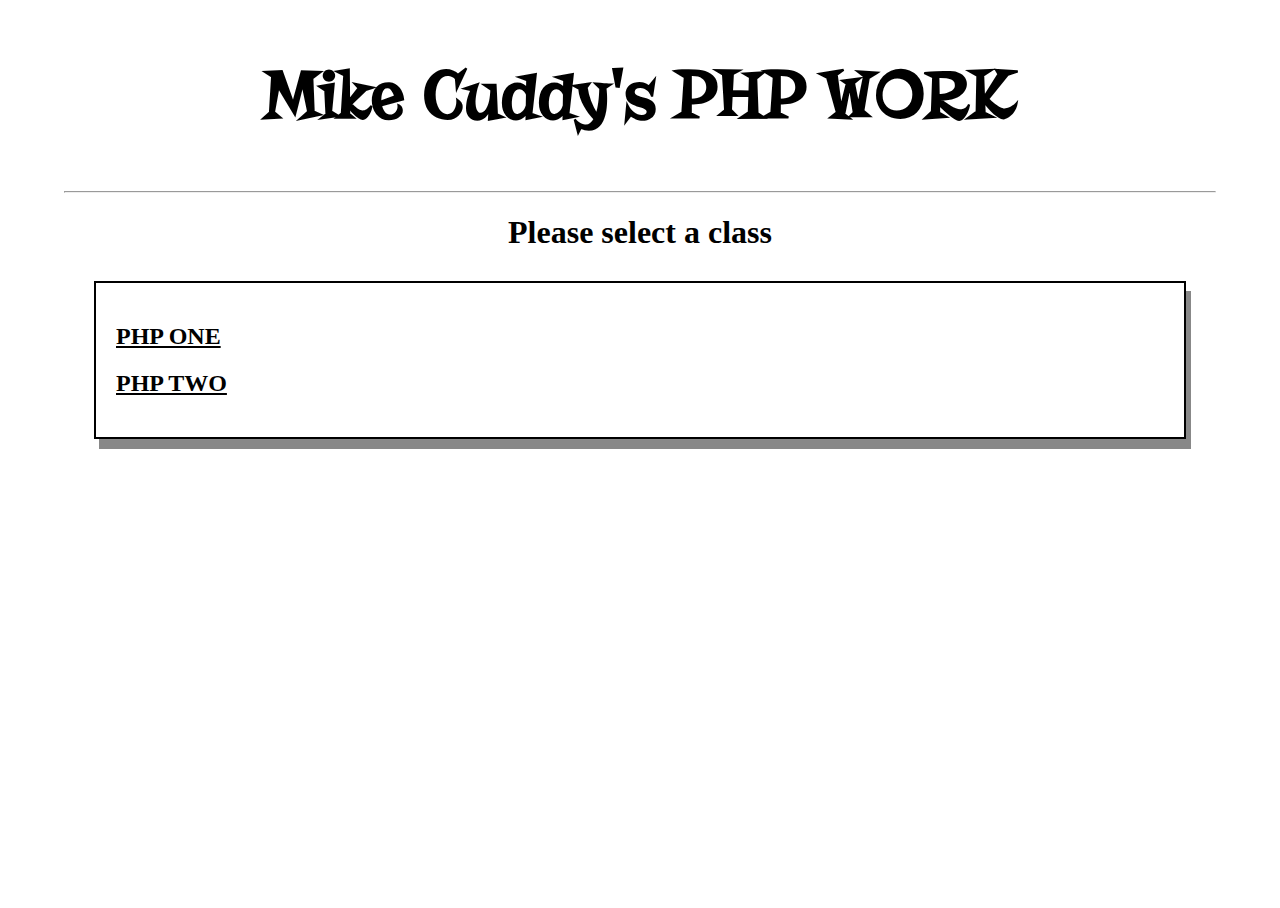
<file: index.html>
<!DOCTYPE html>
<html lang="en">
<head>
<meta name="viewport" content="width=device-width, initial-scale=1.0">
<meta charset="utf-8">
<meta name="author" content="Mike Cuddy" />
<meta name="description" contents="">
  <title>Mike Cuddy's GTC Work</title>
  <link href="https://fonts.googleapis.com/css?family=Risque|Source+Sans+Pro" rel="stylesheet">
  <link rel="stylesheet" type="text/css" href="generic.css">
  <link rel="stylesheet" type="text/css" href="test.css">
</head>
<body>

<header>
  <h1>Mike Cuddy's PHP WORK</h1>
</header>

<hr>

<main>
  <h1 class='center'>Please select a class</h1>

  <div>
    <h2><a href="PHP_one.html">PHP ONE</a></h2>
    <h2><a href="php_two.html">PHP TWO</a></h2>
  </div>

</main>

</body>
</html>
</file>
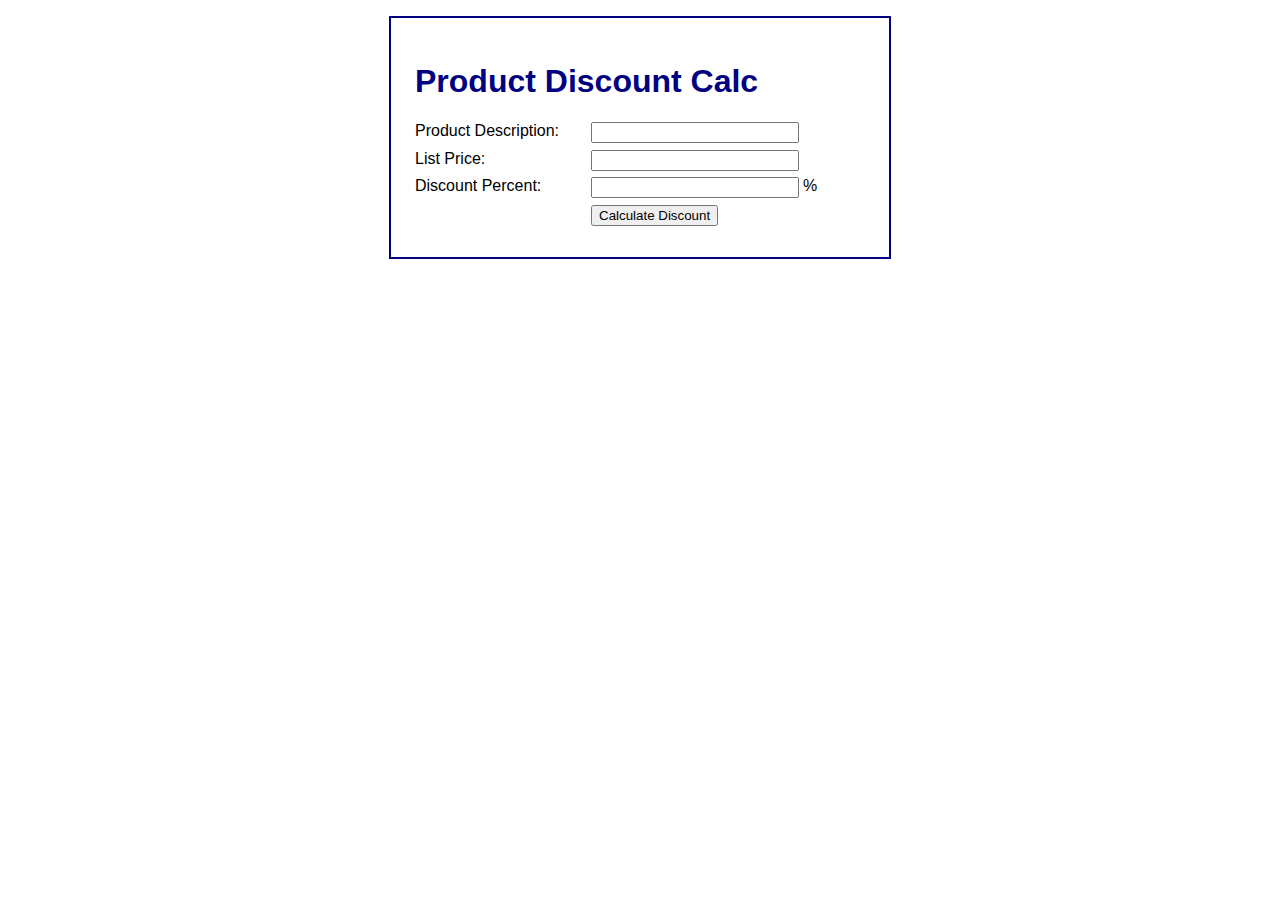
<file: one/index.html>
<!DOCTYPE html>
<html>
<head>
  <title>Chap One Example</title>
  <link rel="stylesheet" type="text/css" href="index.css">
</head>
<body>

  <main>
    <h1>Product Discount Calc</h1>

    <form action='display_discount.php' method='post'>

      <div id='data'>

        <label>Product Description:</label>
        <input type='text' name='product_description'><br>

        <label>List Price:</label>
        <input type='text' name='list_price'><br>

        <label>Discount Percent:</label>
        <input type='text' name='discount_percent'><span>%</span><br>

      </div>

      <div id='buttons'>
        <label>&nbsp;</label>
        <input type='submit' value='Calculate Discount'><br>
      </div>

    </form>

  </main>

</body>
</html>
</file>
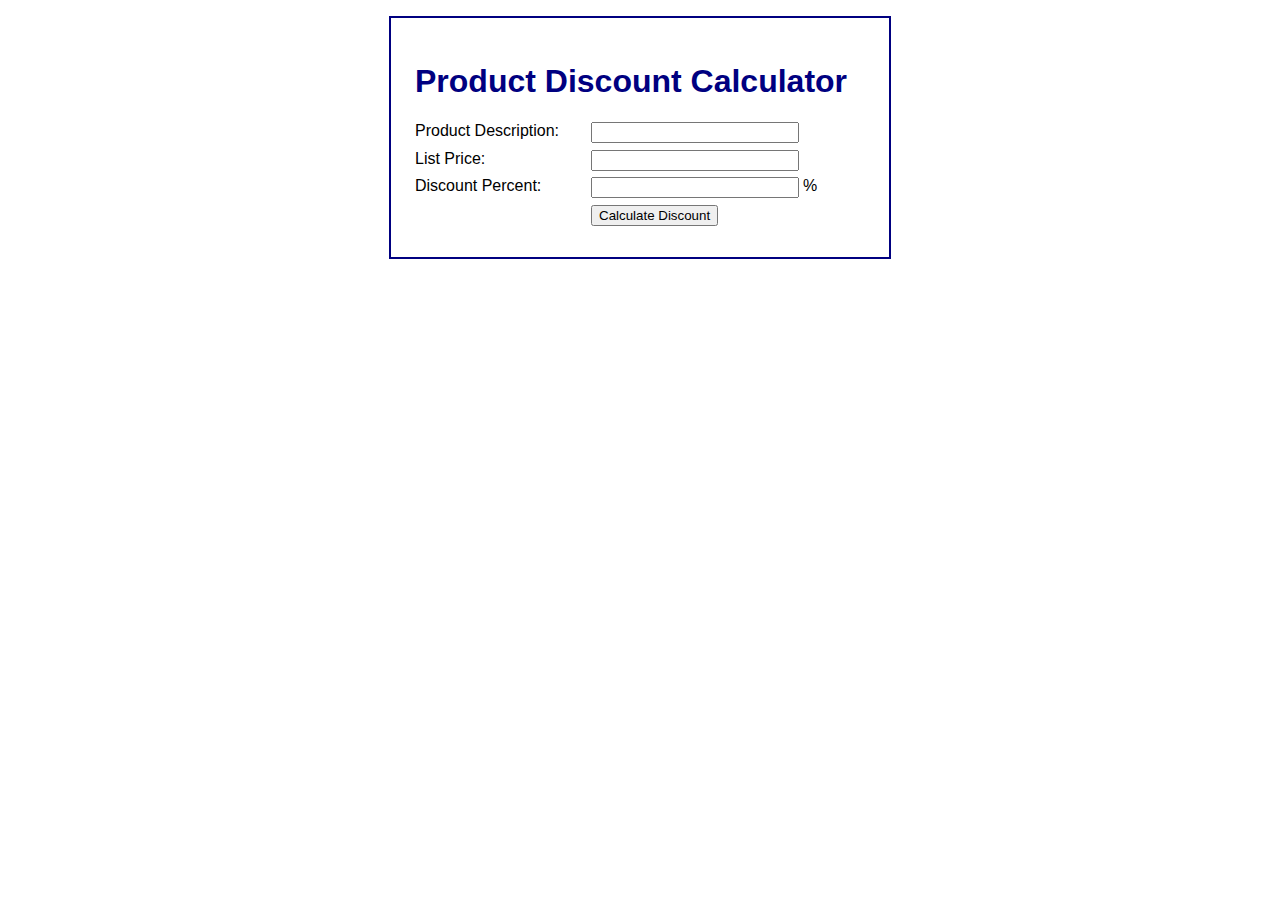
<file: one/1-1/index.html>
<!DOCTYPE html>
<html>
<head>
  <title>Chap One Example</title>
  <link rel="stylesheet" type="text/css" href="index.css">
</head>
<body>

  <main>
    <h1>Product Discount Calculator</h1>

    <form action='display_discount.php' method='post'>

      <div id='data'>

        <label>Product Description:</label>
        <input type='text' name='product_description'><br>

        <label>List Price:</label>
        <input type='text' name='list_price'><br>

        <label>Discount Percent:</label>
        <input type='text' name='discount_percent'><span>%</span><br>

      </div>

      <div id='buttons'>
        <label>&nbsp;</label>
        <input type='submit' value='Calculate Discount'><br>
      </div>

    </form>

  </main>

</body>
</html>
</file>
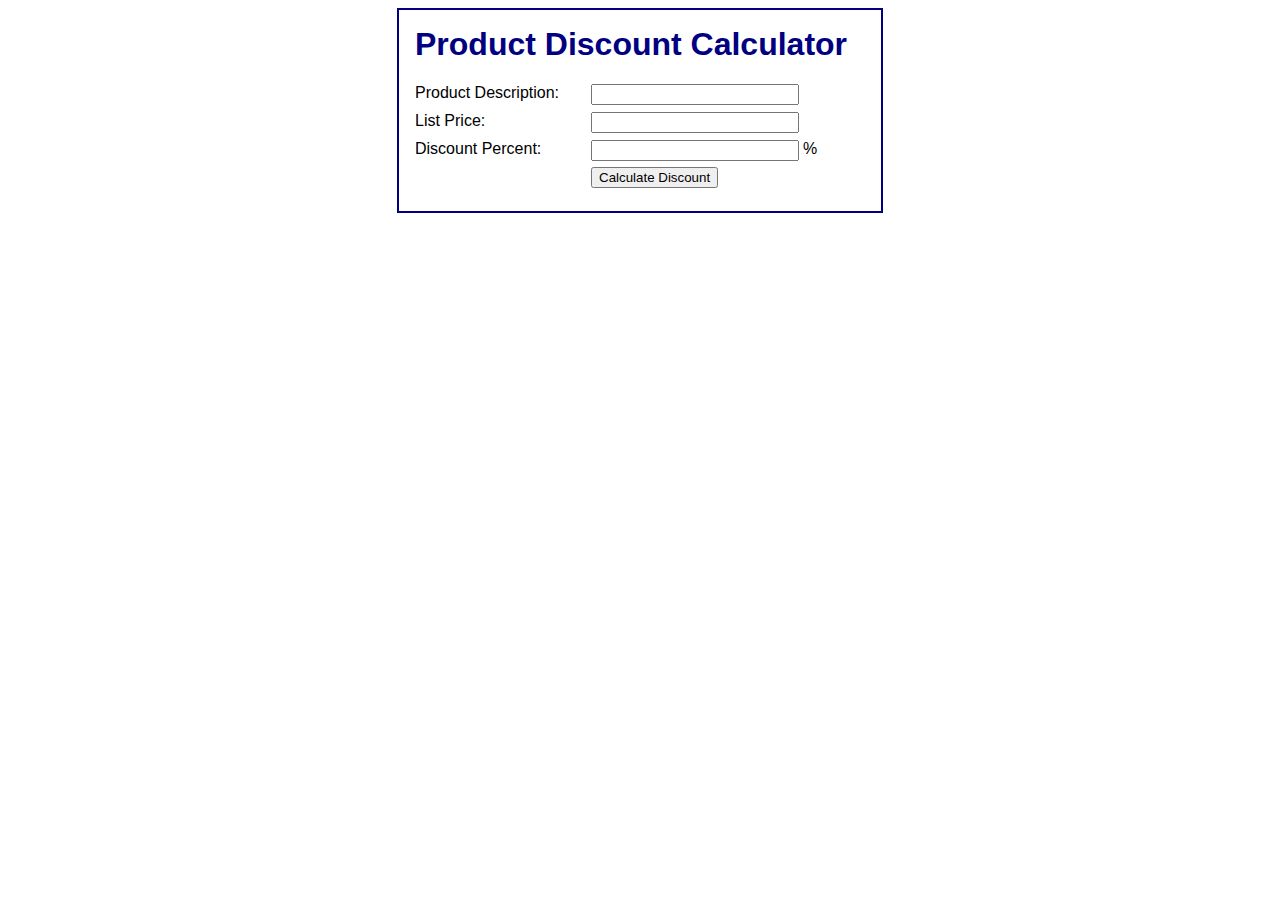
<file: two/2-1/index.html>
<!DOCTYPE html>
<html>
<head>
    <title>Product Discount Calculator</title>
    <link rel="stylesheet" type="text/css" href="main.css">
</head>

<body>
    <main>
        <h1>Product Discount Calculator</h1>
        <form action="display_discount.php" method="post">

            <div id="data">
                <label>Product Description:</label>
                <input type="text" name="product_description"><br>

                <label>List Price:</label>
                <input type="text" name="list_price"><br>

                <label>Discount Percent:</label>
                <input type="text" name="discount_percent"><span>%</span><br>
            </div>

            <div id="buttons">
                <label>&nbsp;</label>
                <input type="submit" value="Calculate Discount"><br>
            </div>

        </form>
    </main>
</body>
</html>
</file>
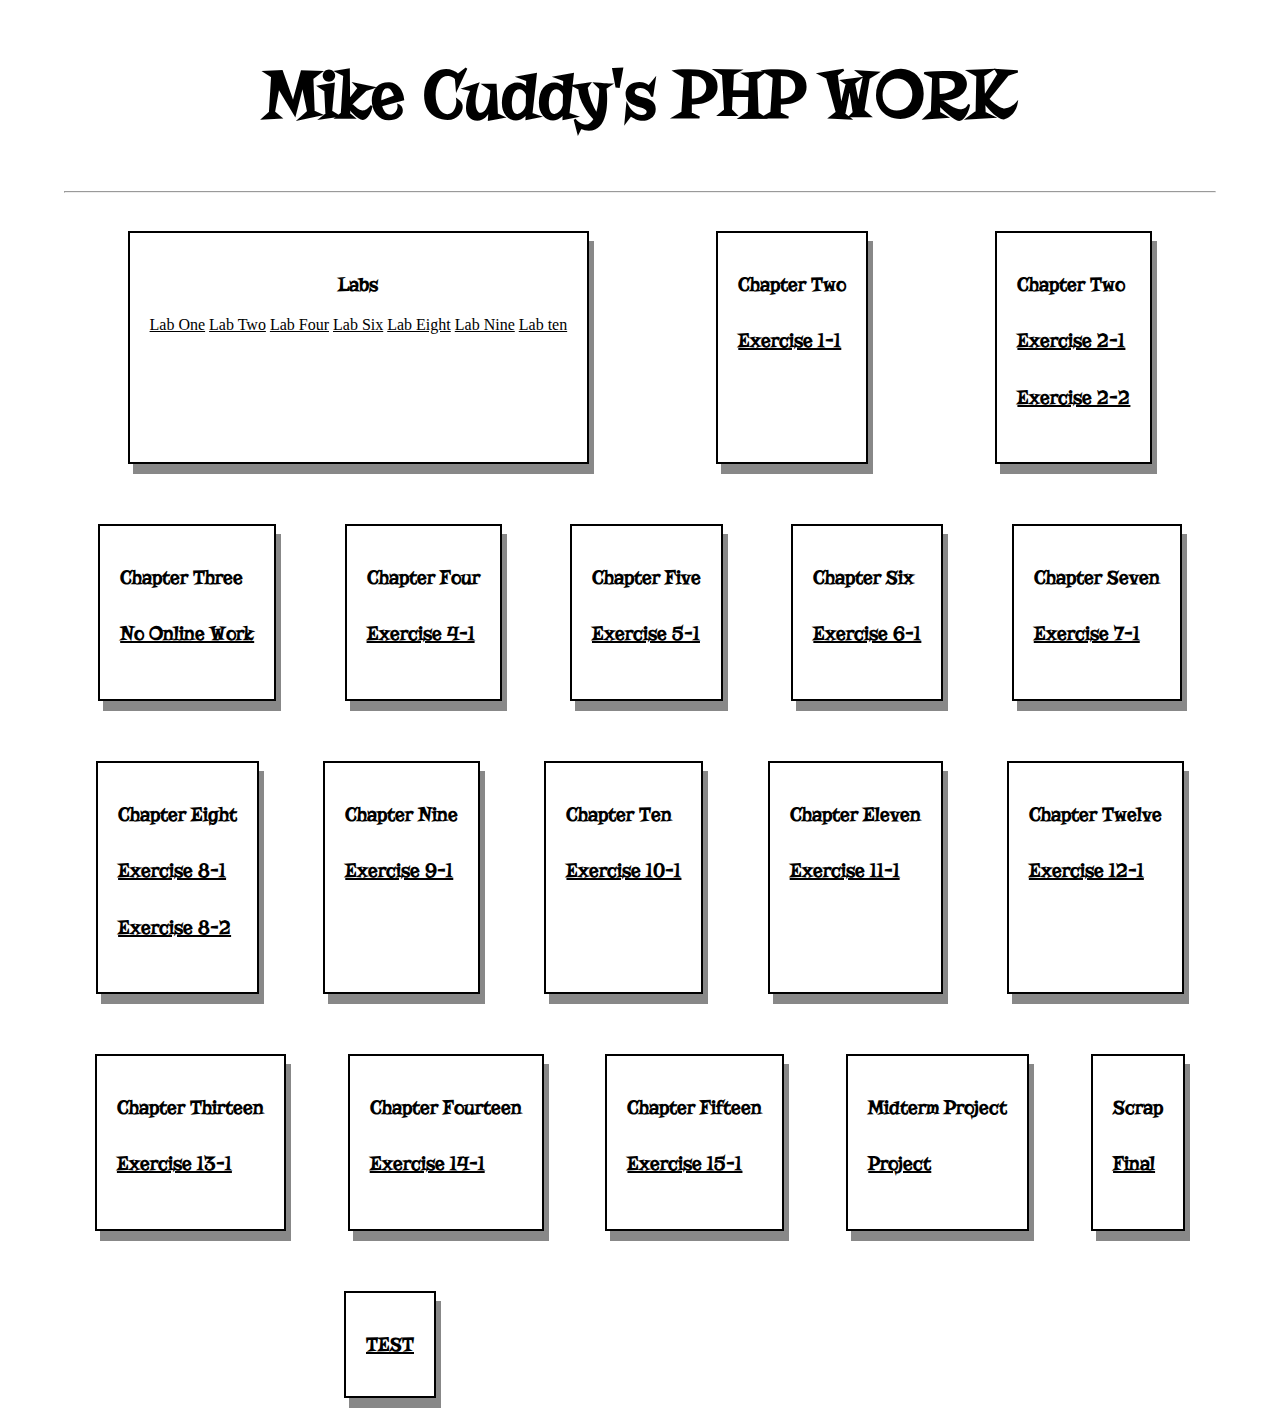
<file: PHP_one.html>
<!DOCTYPE html>
<html lang="en">
<head>
<meta name="viewport" content="width=device-width, initial-scale=1.0">
<meta charset="utf-8">
<meta name="author" content="Mike Cuddy" />
<meta name="description" contents="">
  <title>Mike Cuddy's GTC Work PHP 1 and 2</title>
  <link href="https://fonts.googleapis.com/css?family=Risque|Source+Sans+Pro" rel="stylesheet">
  <link rel="stylesheet" type="text/css" href="test.css">
</head>
<body>

<header>
  <h1>Mike Cuddy's PHP WORK</h1>
</header>

<hr>

<section id='container'>

  <div>
    <h3 class='center'>Labs</h3>
    <a href="labs/lab_01/index.php">Lab One</a>
    <a href="labs/lab_02/index.php">Lab Two</a>
    <a href="labs/lab_04/index.php">Lab Four</a>
    <a href="labs/lab_06/index.php">Lab Six</a>
    <a href="labs/lab_07/index.php">Lab Eight</a>
    <a href="labs/lab_09/index.php">Lab Nine</a>
    <a href="labs/lab_10/index.php">Lab ten</a>

  </div>

  <div>
    <h3>Chapter Two</h3>
    <h5><a href='one/1-1/index.html'>Exercise 1-1</a></h5>
  </div>

  <div>
    <h3>Chapter Two</h3>
    <h5><a href='two/2-1/index.html'>Exercise 2-1</a></h5>
    <h5><a href='two/2-2/index.php'>Exercise 2-2</a></h5>
  </div>

  <div>
    <h3>Chapter Three</h3>
    <h5><a href='#'>No Online Work</a></h5>
  </div>

  <div>
    <h3>Chapter Four</h3>
    <h5><a href='four/4-1/index.php'>Exercise 4-1</a></h5>
  </div>

  <div>
    <h3>Chapter Five</h3>
    <h5><a href='five/5-1/index.php'>Exercise 5-1</a></h5>
  </div>

  <div>
    <h3>Chapter Six</h3>
    <h5><a href='six/6-1/index.php'>Exercise 6-1</a></h5>
  </div>

  <div>
    <h3>Chapter Seven</h3>
    <h5><a href='seven/7-1/index.php'>Exercise 7-1</a></h5>
  </div>

  <div>
    <h3>Chapter Eight</h3>
    <h5><a href='eight/8-1/index.php'>Exercise 8-1</a></h5>
    <h5><a href='eight/8-2/index.php'>Exercise 8-2</a></h5>
  </div>

  <div>
    <h3>Chapter Nine</h3>
    <h5><a href='nine/9-1'>Exercise 9-1</a></h5>
  </div>

  <div>
    <h3>Chapter Ten</h3>
    <h5><a href='ten/10-1'>Exercise 10-1</a></h5>
  </div>

  <div>
    <h3>Chapter Eleven</h3>
    <h5><a href='eleven/11-1'>Exercise 11-1</a></h5>
  </div>

  <div>
    <h3>Chapter Twelve</h3>
    <h5><a href='twelve/12-1'>Exercise 12-1</a></h5>
  </div>

  <div>
    <h3>Chapter Thirteen</h3>
    <h5><a href='thirteen/13-1'>Exercise 13-1</a></h5>
  </div>

  <div>
    <h3>Chapter Fourteen</h3>
    <h5><a href='fourteen/14-1'>Exercise 14-1</a></h5>
  </div>

  <div>
    <h3>Chapter Fifteen</h3>
    <h5><a href='fifteen/15-1'>Exercise 15-1</a></h5>
  </div>

  <div>
    <h3>Midterm Project</h3>
    <h5><a href='midterm_project/index.php'>Project</a></h5>
  </div>

  <div>
    <h3>Scrap</h3>
    <h5><a href='final/index.php'>Final</a></h5>
  </div>
  
  <div>
    <h3><a href='test.php'>TEST</h3>
  </div>
  

</section>

</body>
</html>
</file>
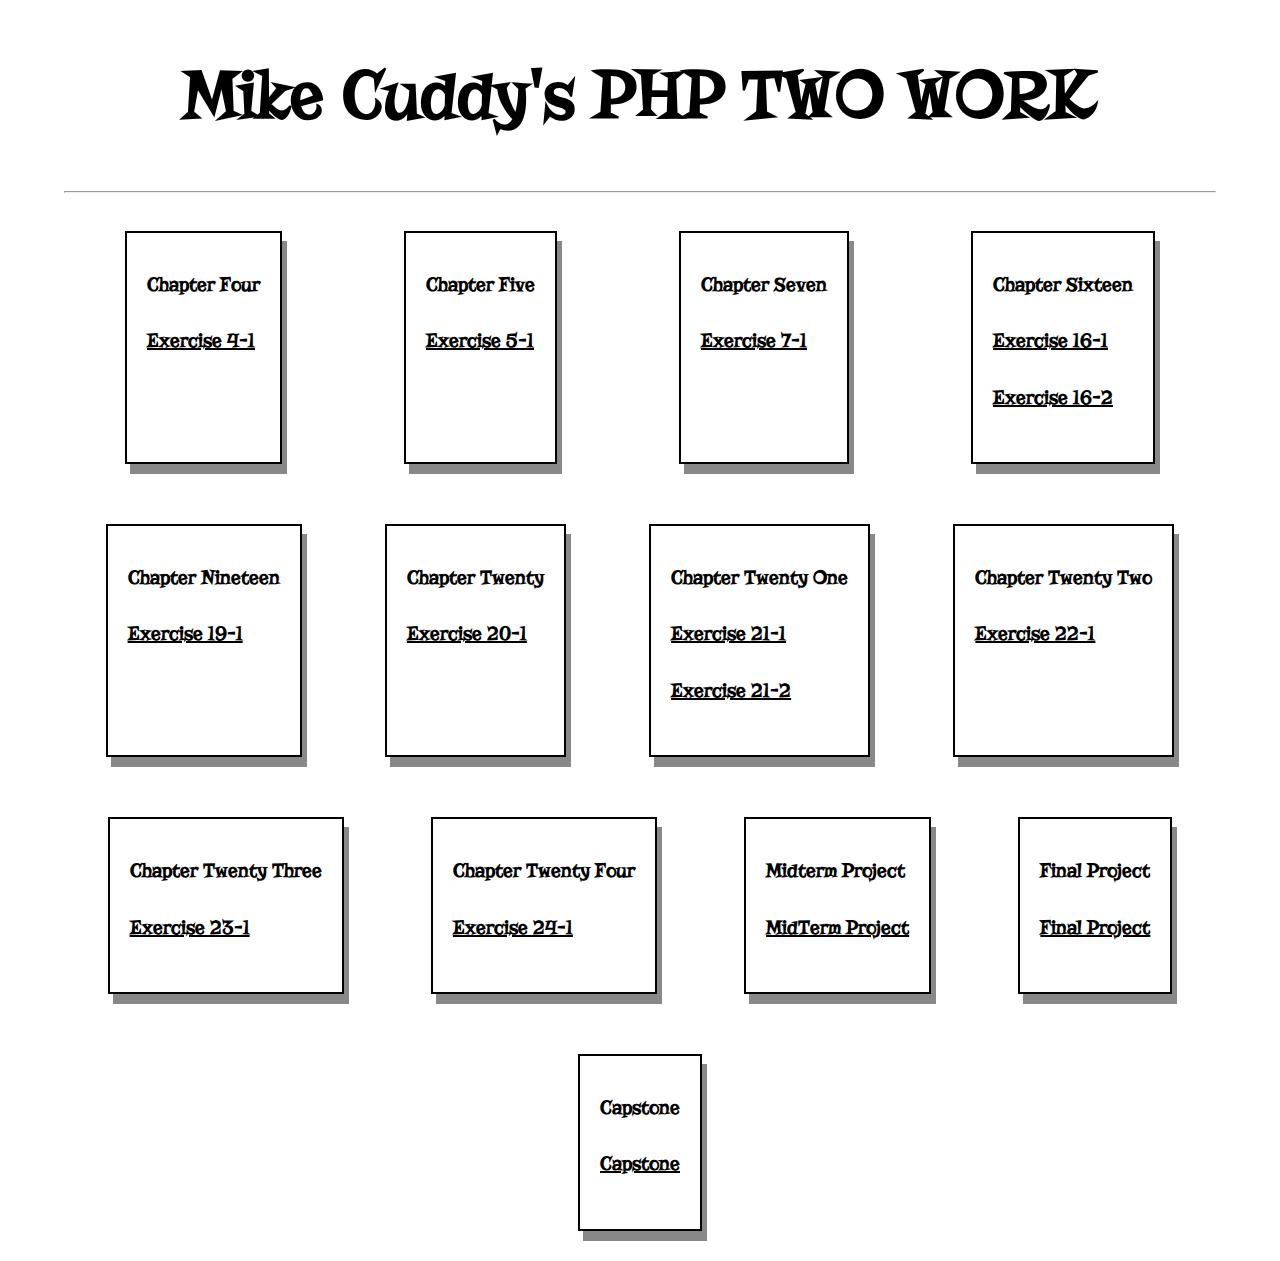
<file: php_two.html>
<!DOCTYPE html>
<html lang="en">
<head>
<meta name="viewport" content="width=device-width, initial-scale=1.0">
<meta charset="utf-8">
<meta name="author" content="Mike Cuddy" />
<meta name="description" contents="">
  <title>Mike Cuddy's GTC Work</title>
  <link href="https://fonts.googleapis.com/css?family=Risque|Source+Sans+Pro" rel="stylesheet">
  <link rel="stylesheet" type="text/css" href="test.css">
</head>
<body>

<header>
  <h1>Mike Cuddy's PHP TWO WORK</h1>
</header>

<hr>

<section id='container'>

  <div>
    <h3>Chapter Four</h3>
    <h5><a href='four/4-1/index.php'>Exercise 4-1</a></h5>
  </div>

  <div>
    <h3>Chapter Five</h3>
    <h5><a href='five/5-1/index.php'>Exercise 5-1</a></h5>
  </div>

  <div>
    <h3>Chapter Seven</h3>
    <h5><a href='seven/7-1/index.php'>Exercise 7-1</a></h5>
  </div>

  <div>
    <h3>Chapter Sixteen</h3>
    <h5><a href='sixteen/16-1/index.php'>Exercise 16-1</a></h5>
    <h5><a href='sixteen/16-2/index.php'>Exercise 16-2</a></h5>
  </div>

  <div>
    <h3>Chapter Nineteen</h3>
    <h5><a href='nineteen/19-1/index.php'>Exercise 19-1</a></h5>
  </div>

  <div>
    <h3>Chapter Twenty</h3>
    <h5><a href='twenty/index.php'>Exercise 20-1</a></h5>
  </div>

  <div>
    <h3>Chapter Twenty One</h3>
    <h5><a href='twenty_one/21-1/index.php'>Exercise 21-1</a></h5>
    <h5><a href='twenty_one/21-2/index.php'>Exercise 21-2</a></h5>
  </div>

  <div>
    <h3>Chapter Twenty Two</h3>
    <h5><a href='twenty_two/22-1/index.php'>Exercise 22-1</a></h5>
  </div>

  <div>
    <h3>Chapter Twenty Three</h3>
    <h5><a href='twenty_three/23-1/index.php'>Exercise 23-1</a></h5>
  </div>

  <div>
    <h3>Chapter Twenty Four</h3>
    <h5><a href='twenty_four/index.php'>Exercise 24-1</a></h5>
  </div>

  <div>
    <h3>Midterm Project</h3>
    <h5><a href='midterm_project_2/index.php'>MidTerm Project</a></h5>
  </div>

  <div>
    <h3>Final Project</h3>
    <h5><a href='final_2/index.php'>Final Project</a></h5>
  </div>

  <div>
    <h3>Capstone</h3>
    <h5><a href='final_2/index.php'>Capstone</a></h5>
  </div>

</section>

</body>
</html>
</file>
<file: generic.css>
.center {
  text-align: center;
}
</file>
<file: test.css>
/******************************
Generic CSS for entire page
*******************************/

body, html {
  height: 100%;
}

body {
  margin-left: 5%;
  margin-right: 5%;
}

* {
  box-sizing: border-box;
}

.center {
  text-align: center;
}

h3 {
  color: black;
}

h3, h5 {
  font-family: 'Risque', cursive;
  font-size: 20px;
}

a {
  color: black;
}

a:hover {
  color: orange;
}


/**************************
CSS for header section 
**************************/

header {
  display: flex;
  flex-direction: column;
  align-items: center;
  font-family: 'Risque', cursive;
  font-size: 35px;
}



/**************************
CSS for secton on work
**************************/

#container {
  display: flex;
  flex-direction: row;
  justify-content: space-around;
  flex-wrap: wrap;
}

div {
  margin: 30px;
  padding: 20px;
  border: 2px solid black;
  box-shadow: 5px 10px #888888;
}


/*#work_section_area {
  display: grid;
  grid-template-columns: repeat(3, auto);
  grid-template-rows: repeat(6, auto);
  border: 2px solid yellow;
}*/
</file>
<file: one/index.css>
body {
  font-family: Arial, Helvetica, sans-serif;
  margin: 1em;
  padding: 0;
}

main {
  display: block;
  width: 450px;
  margin: 0 auto;
  padding: 1.5em;
  background: white;
  border: 2px solid navy;
}

h1 {
  color: navy;
}

label {
  width: 10em;
  padding-right: 1em;
  float: left;
}

#data input {
  float: left;
  width: 15em;
  margin-bottom: .5em;
}

#data span {
  padding-left: .25em;
}

#buttons input {
  float: left;
  margin-bottom: .5em
}

br {
  clear: left;
}
</file>
<file: one/1-1/index.css>
body {
  font-family: Arial, Helvetica, sans-serif;
  margin: 1em;
  padding: 0;
}

main {
  display: block;
  width: 450px;
  margin: 0 auto;
  padding: 1.5em;
  background: white;
  border: 2px solid navy;
}

h1 {
  color: navy;
}

label {
  width: 10em;
  padding-right: 1em;
  float: left;
}

#data input {
  float: left;
  width: 15em;
  margin-bottom: .5em;
}

#data span {
  padding-left: .25em;
}

#buttons input {
  float: left;
  margin-bottom: .5em
}

br {
  clear: left;
}
</file>
<file: two/2-1/main.css>
body {
    font-family: Arial, Helvetica, sans-serif;
}
main {
    display: block;
    width: 450px;
    margin: 0 auto;
    padding: 1em;
    background: white;
    border: 2px solid navy;
}
h1 {
    margin-top: 0;
    color: navy;
}
label {
    width: 10em;
    float: left;
    padding-right: 1em;
    padding-bottom: .5em;
}
#data input {
    float: left;
    width: 15em;
    margin-bottom: .5em;
}
#data span {
    padding-left: .25em;
}
#buttons input {
    margin-bottom: .5em;
}
br {
    clear: left;
}
</file>
